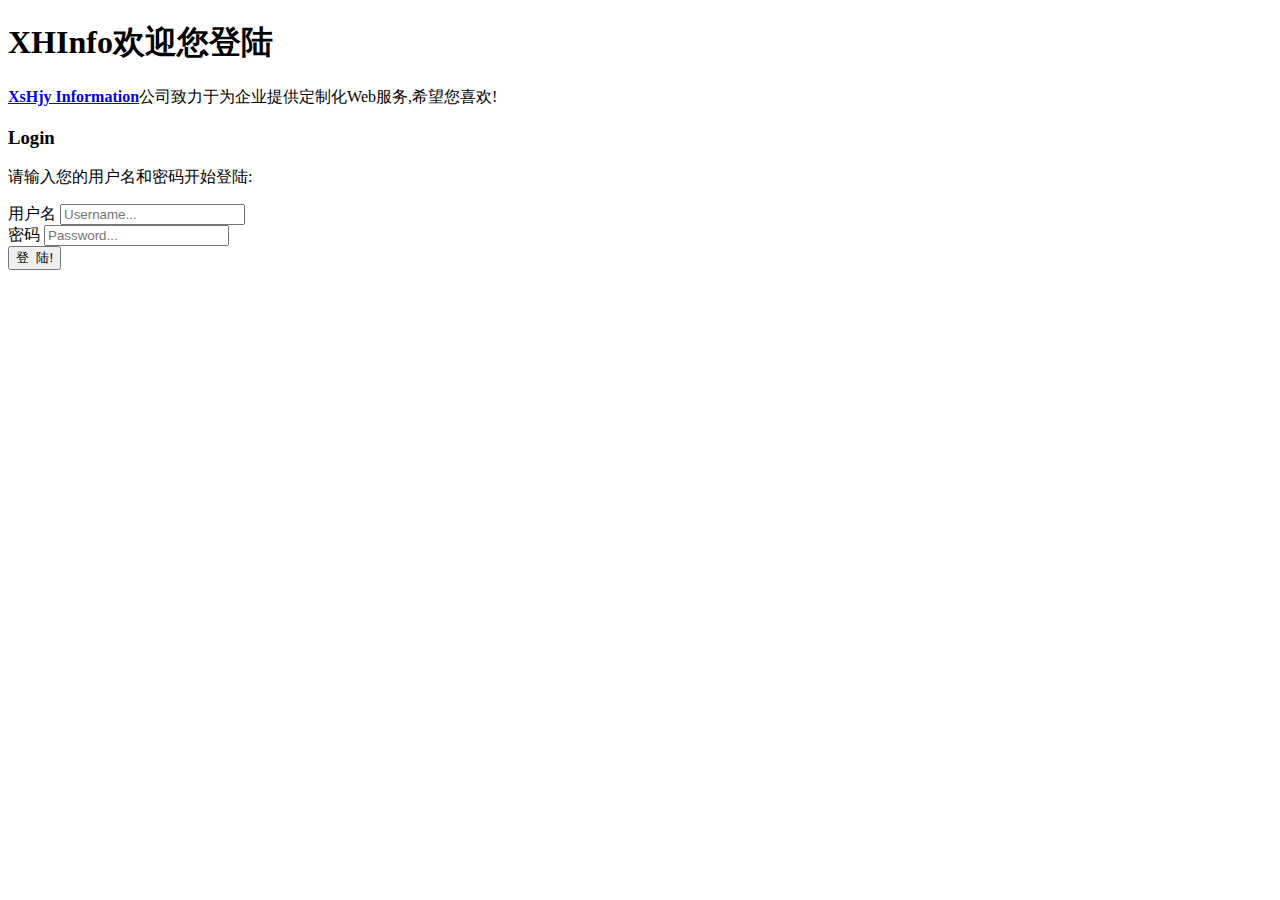
<file: src/main/resources/templates/Tem_login.html>
<!DOCTYPE html>
<html lang="en" xmlns:th="http://www.thymeleaf.org">

<head>

    <meta charset="utf-8">
    <meta http-equiv="X-UA-Compatible" content="IE=edge">
    <meta name="viewport" content="width=device-width, initial-scale=1">
    <title>LoginForm</title>


    <!-- CSS -->
    <link rel="stylesheet" th:href="@{/bootstrap/css/bootstrap.min.css}">
    <link rel="stylesheet" th:href="@{/font-awesome/css/font-awesome.min.css}">
    <link rel="stylesheet" th:href="@{/css/form-elements.css}">
    <link rel="stylesheet" th:href="@{/css/style.css}">

    <!-- HTML5 Shim and Respond.js IE8 support of HTML5 elements and media queries -->

    <!-- Favicon and touch icons -->
    <link rel="shortcut icon" th:href="@{/ico/favicon.png}">
</head>

<body>

<!-- Top content -->
<div class="top-content">

    <div class="inner-bg">
        <div class="container">
            <div class="row">
                <div class="col-sm-8 col-sm-offset-2 text">
                    <h1><strong>XHInfo</strong>欢迎您登陆</h1>
                    <div class="description">
                        <p>
                            <a href="#"><strong>XsHjy Information</strong></a>公司致力于为企业提供定制化Web服务,希望您喜欢!
                        </p>
                    </div>
                </div>
            </div>
            <div class="row">
                <div class="col-sm-6 col-sm-offset-3 form-box">
                    <div class="form-top">
                        <div class="form-top-left">
                            <h3>Login</h3>
                            <p>请输入您的用户名和密码开始登陆:</p>
                        </div>
                        <div class="form-top-right">
                            <i class="fa fa-lock"></i>
                        </div>
                    </div>
                    <div class="form-bottom">
                        <form role="form" method="post" class="login-form">
                            <div class="form-group">
                                <label class="sr-only" for="form-username">用户名</label>
                                <input type="text" name="username" placeholder="Username..." class="form-username form-control" id="form-username">
                            </div>
                            <div class="form-group">
                                <label class="sr-only" for="form-password">密码</label>
                                <input type="password" name="password" placeholder="Password..." class="form-password form-control" id="form-password">
                            </div>
                            <button type="button" onclick="login()" class="btn">登&nbsp;&nbsp;陆!</button>
                        </form>
                    </div>
                </div>
            </div>
        </div>
    </div>

</div>


<!-- Javascript -->
<script th:src="@{/js/jquery-1.11.1.min.js}"></script>
<script th:src="@{/bootstrap/js/bootstrap.min.js}"></script>
<script th:src="@{/js/jquery.backstretch.min.js}"></script>
<script th:src="@{/js/scripts.js}"></script>

<script >
    function login(){
        var username=$("#form-username").val();
        var password=$("#form-password").val();
        var user={}
        user.username=username;
        user.password=password;
        $.ajax({
            url: "/tem_login/check",
            //type、contentType必填,指明传参方式
            type: "POST",
            data:JSON.stringify(user),
            contentType: "application/json;charset=utf-8",
            success: function(response){
                //前端调用成功后，可以处理后端传回的json格式数据。
                if(response=="fai"){
                    alert("用户名，密码错误");
                }else if(response=="suc"){
                    window.location.href="/tem_index"
                }
            }
        });
    }
</script>

</body>

</html>
</file>
